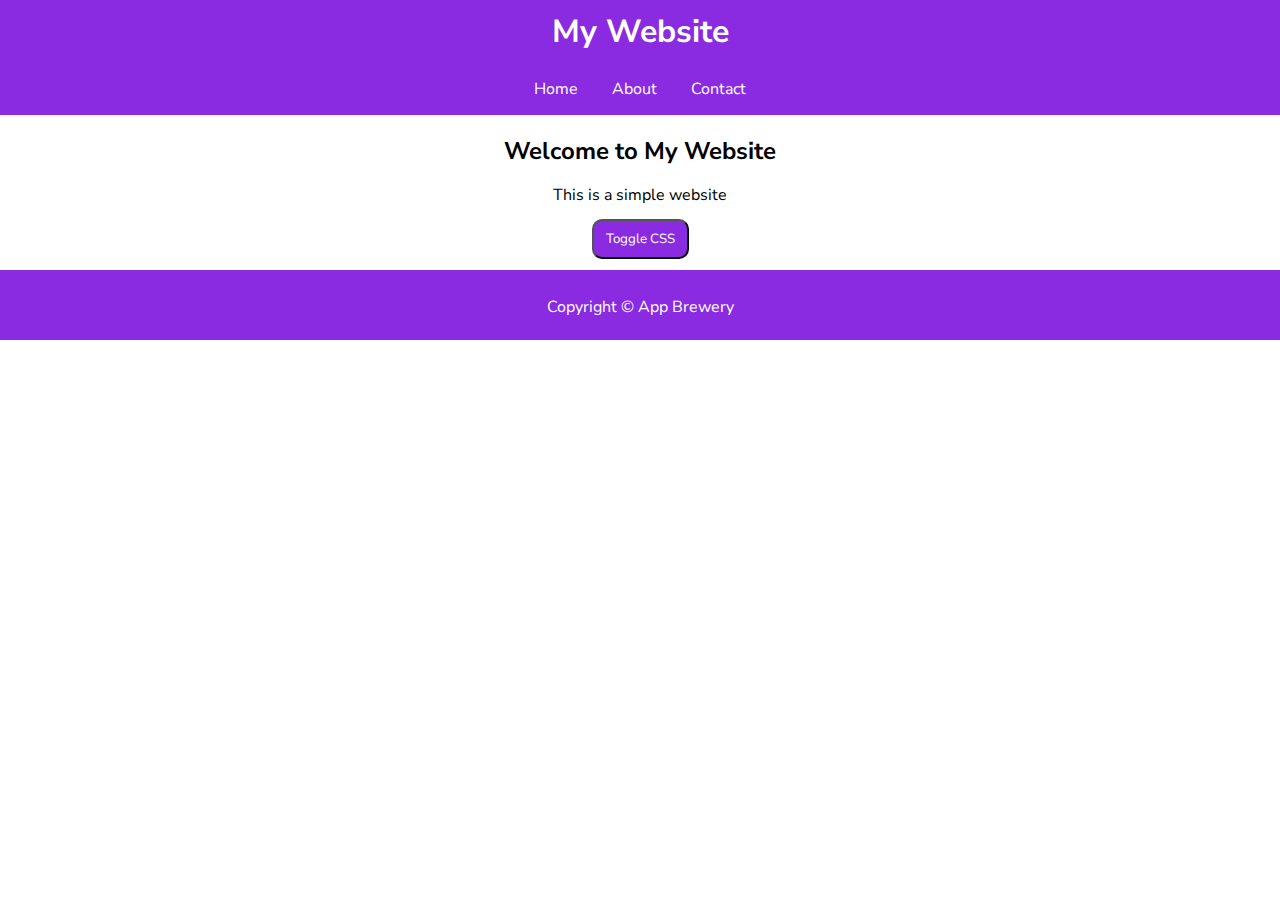
<file: index.html>
<!DOCTYPE html>
<html lang="en">
<head>
  <meta charset="UTF-8">
  <meta name="viewport" content="width=device-width, initial-scale=1.0">
  <title>Example HTML Website</title>
  <link rel="preconnect" href="https://fonts.googleapis.com">
<link rel="preconnect" href="https://fonts.gstatic.com" crossorigin>
<link href="https://fonts.googleapis.com/css2?family=Nunito+Sans:ital,opsz,wght@0,6..12,200..1000;1,6..12,200..1000&display=swap" rel="stylesheet">
<link rel="stylesheet" href="./style.css">
</head>
<body>
  <div class="nav">
  <h1>My Website</h1>
  <ul>
    <li><a href="">Home</a></li>
    <li><a href="">About</a></li>
    <li><a href="">Contact</a></li>
  </ul>
</div>
<div class="center">
  <h2>Welcome to My Website</h2>
  <p>This is a simple website</p>
  <a href=""><button>Toggle CSS</button></a>
</div>
  <footer class="last">
    <p>Copyright &copy; App Brewery</p>
  </footer>
</body>
</html>





<!-- <h1>The Best Movies According to Angela</h1>
<h2>My top 3 movies of all-time</h2>
<hr/>
<h3>Spirited Away</h3>
<p>This is my favourite anime,I love the beautiful images.</p>
<h3>Ex Machine</h3>
<p>Really cool sci-fi movie</p>
<h3>Drive</h3>
<p>Super beutiful film,really artistic</p> -->

<!-- <h1>Angela's Recipe for the Best Cinnamon Rolls</h1>
<h2>Ingredients</h2>
<h3>For the dough:</h3>
<ul>
    <li>3/4 cup warm milk</li>
    <li>2 1/4 cup teaspoons yeast</li>
    <li>1/4 cup granulated sugar</li>
    <li>1 egg plus 1 egg yolk</li>
    <li>1/4 cup butter</li>
    <li>3 cups bread flour</li>
</ul>
<h3>For the filling:</h3>
<ul>
    <li>3/4 cup warm milk</li>
    <li>2 1/4 cup teaspoons yeast</li>
    <li>1/4 cup granulated sugar</li>
</ul>

<h2>Instructions</h2>
<ol>
  <li>Lorem ipsum dolor, sit amet consectetur adipisicing elit. Natus, iste!</li>
  <li>Lorem ipsum dolor, sit amet consectetur adipisicing elit. Natus, iste!</li>
  <li>Lorem ipsum, dolor sit amet consectetur adipisicing elit. Quidem, quo quae.</li>
  <li>Lorem ipsum dolor sit amet consectetur.</li>
</ol> -->

<!-- <ul>
  <li>A</li>
  <li>
    B
    <ol>
      <li>B1</li>
      <li>
        B2
        <ul>
          <li>
            B2a
            <ul>
              <li>B2aa</li>
              <li>B2ab</li>
            </ul>
          </li>
          <li>B2b</li>
          <li>B2c</li>
        </ul>
      </li>
      <li>
        B3
        <ol>
          <li>B31</li>
          <li>B32</li>
        </ol>
      </li>
    </ol>
  </li>
  <li>C</li>
</ul> -->


<!-- <h1>It's My Birthday!!!</h1>
<h2>On the 12th May</h2>
<img src="https://images.pexels.com/photos/1702373/pexels-photo-1702373.jpeg?auto=compress&cs=tinysrgb&w=1260&h=750&dpr=1" alt="Birthday Cake Photo" height="100px">
<h2>What to bring:</h2>
<ul>
  <li>Baloons</li>
  <li>Cake</li>
  <li>An appetite</li>
</ul>
<p>This is where you need to go:</p>
<a href="https://maps.app.goo.gl/fzxx42HnZzVr6HqV8">Google Map Location</a> -->


<!-- 
<h1>Welcome to My Website!!!</h1>
<a href="./About.html"><img src="https://encrypted-tbn0.gstatic.com/images?q=tbn:ANd9GcTLLSW36lWjG4vE6ilG5DXjYYzMqTLF1Mwp-TcZblQh2w&s" alt="About Me Page"></a> -->
</file>
<file: style.css>
*{
    margin: 0;
    padding: 0;
    font-family: "Nunito Sans", sans-serif;
}

.nav{
    background-color: blueviolet;
    /* text-align: center; */
    text-align: center;
}
li{
    display: inline-block;
    margin: 15px;
}
a{
    text-decoration: none;
    color: white;
}
h1{
    padding: 10px;
    color: white;
}

.center{
    text-align: center;
}
h2{
    padding: 10px;
    margin-top: 10px;
}
p{
    padding: 7px;
}
button{
    margin:6px;
    background-color: blueviolet;
    color: white;
    border-radius: 10px;
    padding: 9px 12px;
}
.last{
    text-align: center;
    background-color: blueviolet;
    height:70px;
    margin: 5px 0px;
}
.last p{
    padding-top: 26px;
    color: white;
}
</file>
